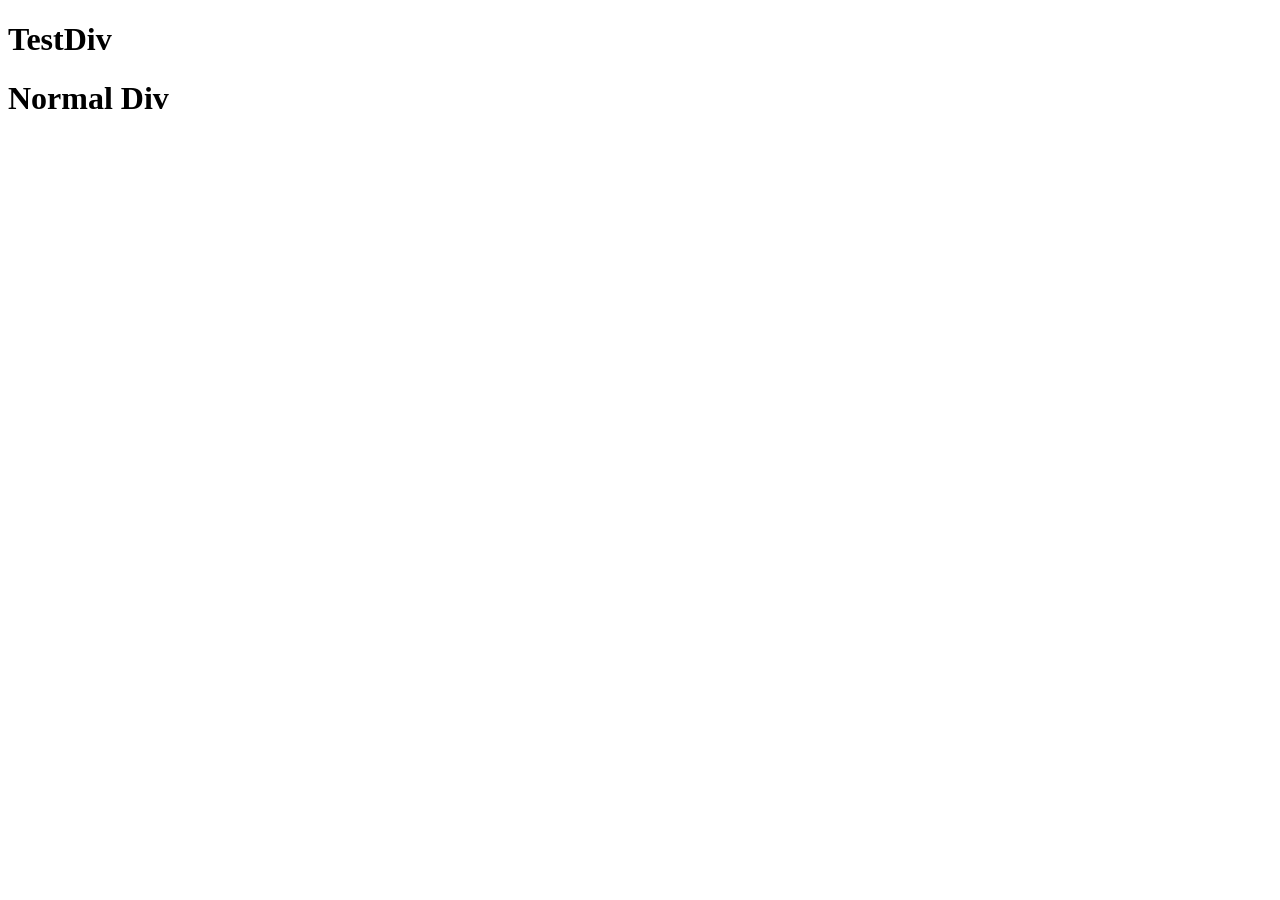
<file: templates/registreringsside.html>
<!DOCTYPE html>
<html lang="en">
<head>
    <meta charset="UTF-8">
    <meta name="viewport" content="width=device-width, initial-scale=1.0">
    <title>Register</title>
</head>
<body>

    <!--CSS Styling, Website Styling-->

    <style>

        TestDivBoks2 {
            background-color: aquamarine;
            
        }

    </style>

    <!--Javascript Coding, helping with functionality-->

    <script>

    </script>

    <!--The rest of html positions the elements-->

    <nav>

    </nav>

    <header>

    </header>

    <nav>

    </nav>

    <main>

        <h1>TestDiv</h1>
        <div class="" alt="">

        </div>
        <div class="TestDivBoks2" alt="">

            <section>

            </section>
            <form>

            </form>
            <article>

            </article>

        </div>
        <div class="" alt="">
            <div class="" alt="">

            </div>
            <div class="" alt="">
                
            </div>
            <div class="" alt="">
                
            </div>

        </div>
        <div class="" alt="">
            
        </div>

        <h1>Normal Div</h1>
        <div>

        </div>
        <div>

        </div>
        <div>
            
        </div>

    </main>

    <nav>

    </nav>

    <article>

    </article>

    <footer>

    </footer>
    
</body>
</html>
</file>
